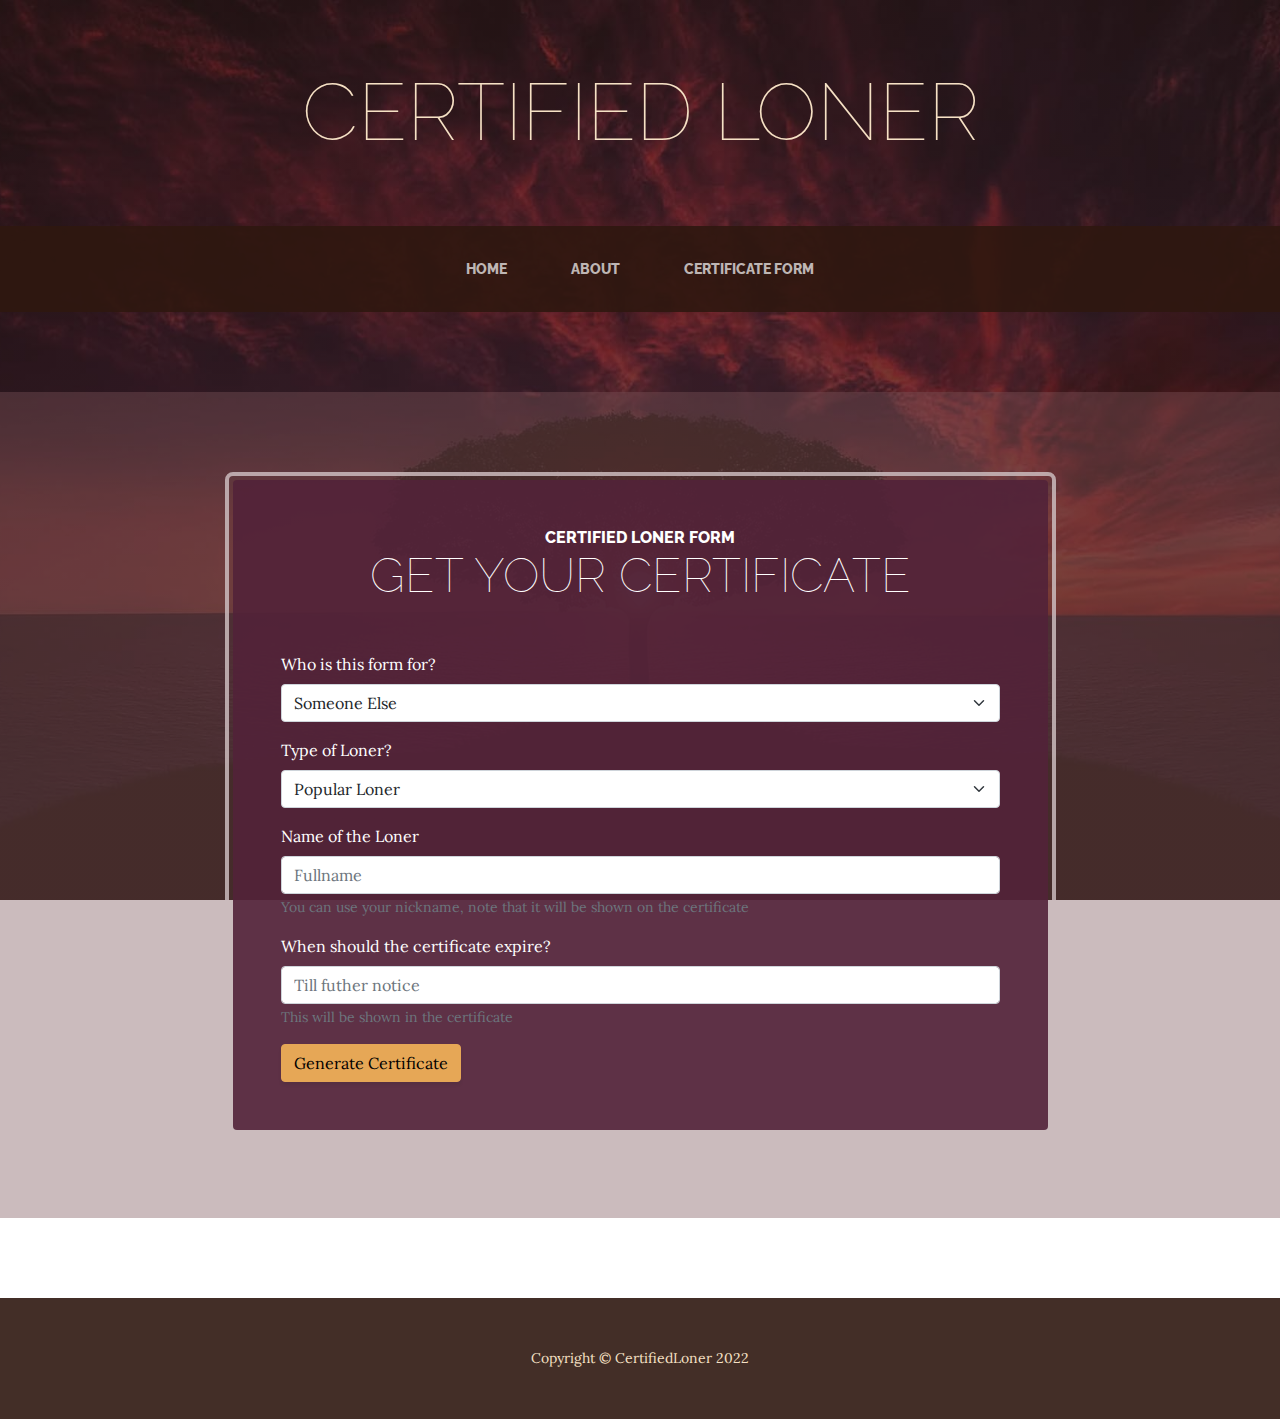
<file: certificate-form.html>
<!DOCTYPE html>
<html lang="en">
    <head>
        <meta charset="utf-8" />
        <meta name="viewport" content="width=device-width, initial-scale=1, shrink-to-fit=no" />
        <meta name="description" content="" />
        <meta name="author" content="" />
        <title>Certified Loner</title>
        <link rel="icon" type="image/x-icon" href="assets/favicon.ico" />
        <!-- Font Awesome icons (free version)-->
        <script src="js/font-all.js" crossorigin="anonymous"></script>
        <!-- Google fonts-->
        <link href="https://fonts.googleapis.com/css?family=Raleway:100,100i,200,200i,300,300i,400,400i,500,500i,600,600i,700,700i,800,800i,900,900i" rel="stylesheet" />
        <link href="https://fonts.googleapis.com/css?family=Lora:400,400i,700,700i" rel="stylesheet" />
        <!-- Core theme CSS (includes Bootstrap)-->
        <link href="css/styles.css" rel="stylesheet" />
    </head>
    <body>
        <header>
            <h1 class="site-heading text-center text-faded d-none d-lg-block">
                <span class="site-heading-lower">CERTIFIED LONER</span>
            </h1>
        </header>
        <!-- Navigation-->
        <nav class="navbar navbar-expand-lg navbar-dark py-lg-4" id="mainNav">
            <div class="container">
                <a class="navbar-brand text-uppercase fw-bold d-lg-none" href="index.html">Start Bootstrap</a>
                <button class="navbar-toggler" type="button" data-bs-toggle="collapse" data-bs-target="#navbarSupportedContent" aria-controls="navbarSupportedContent" aria-expanded="false" aria-label="Toggle navigation"><span class="navbar-toggler-icon"></span></button>
                <div class="collapse navbar-collapse" id="navbarSupportedContent">
                    <ul class="navbar-nav mx-auto">
                        <li class="nav-item px-lg-4"><a class="nav-link text-uppercase" href="index.html">Home</a></li>
                        <li class="nav-item px-lg-4"><a class="nav-link text-uppercase" href="about.html">About</a></li>
                        <li class="nav-item px-lg-4"><a class="nav-link text-uppercase" href="certificate-form.html">Certificate Form</a></li>
                    </ul>
                </div>
            </div>
        </nav>
        <section class="page-section cta">
            <div class="container">
                <div class="row">
                    <div class="col-xl-9 mx-auto">
                        <div class="cta-inner bg-faded  rounded">
                            <h2 class="section-heading mb-5 text-center">
                                <span class="section-heading-upper">Certified Loner Form</span>
                                <span class="section-heading-lower">Get your certificate</span>
                            </h2>
                            <form id="cert-form">
                                <div class="mb-3">
                                    <label class="form-label">Who is this form for?</label>
                                    <select name="form_owner" class="form-select" aria-label="Default select example">
                                        <option value="someone-else">Someone Else</option>
                                        <option value="myself">Myself</option>
                                    </select>
                                </div>
                                <div class="mb-3">
                                    <label for="exampleFormControlInput1" class="form-label">Type of Loner?</label>
                                    <select name="loner_type" class="form-select" aria-label="Default select example">
                                        <option value="Introverted Loner">Popular Loner</option>
                                        <option value="Introverted Loner">Introverted Loner</option>
                                        <option value="Religious Loner">Religious Loner</option>
                                        <option value="Highly Sensitive Loner">Highly Sensitive Loner</option>
                                        <option value="Shy Loner">Shy Loner</option>
                                        <option value="Misunderstood Loner">Misunderstood Loner</option>
                                    </select>
                                </div>
                                <div class="mb-3">
                                    <label class="form-label">Name of the Loner</label>
                                    <input name="loner_name" type="text" class="form-control" id="exampleFormControlInput1" placeholder="Fullname">
                                    <small id="emailHelp" class="form-text text-muted">You can use your nickname, note that it will be shown on the certificate</small>
                                </div>
                                <div class="mb-3">
                                    <label class="form-label">When should the certificate expire?</label>
                                    <input name="expiry_month" type="text" class="form-control" id="expiry-month" placeholder="Till futher notice">
                                    <small id="emailHelp" class="form-text text-muted">This will be shown in the certificate</small>
                                </div> 
                                <button type="submit" class="btn btn-primary">Generate Certificate</button>
                            </form>

                        </div>
                    </div>
                </div>
            </div>
        </section>

        <footer class="footer text-faded text-center py-5">
            <div class="container"><p class="m-0 small">Copyright &copy; CertifiedLoner 2022</p></div>
        </footer>
        <!-- Bootstrap core JS-->
        <script src="js/bootstrap.bundle.min.js"></script>
        <script src="js/jquery.min.js"></script>
        <!-- Core theme JS-->
        <script src="js/scripts.js"></script>
        

    </body>
</html>
</file>
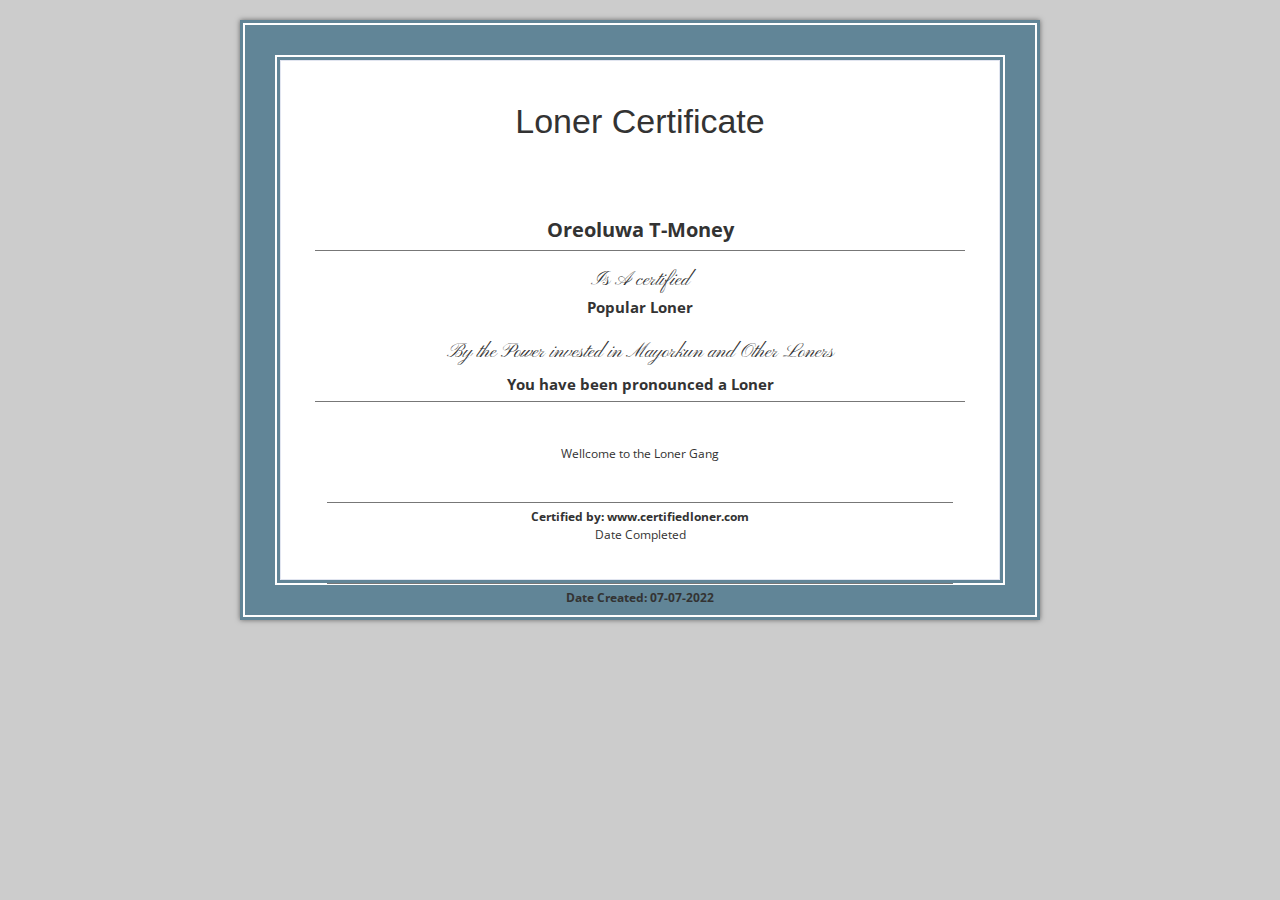
<file: certificate.html>
<!DOCTYPE html>
<!--
Click nbfs://nbhost/SystemFileSystem/Templates/Licenses/license-default.txt to change this license
Click nbfs://nbhost/SystemFileSystem/Templates/Other/html.html to edit this template
-->
<html>
    <head>
        <link rel="stylesheet" href="css/styles.css" type="text/css"/>
        <link rel="stylesheet" href="css/certificate-style.css" type="text/css">


        <title>TODO supply a title</title>
        <meta charset="UTF-8">
        <meta name="viewport" content="width=device-width, initial-scale=1.0">
    </head>
    <body>
        <div class="container pm-certificate-container">
            <div class="outer-border"></div>
            <div class="inner-border"></div>

            <div class="pm-certificate-border col-xs-12">
                <div class="row pm-certificate-header">
                    <div class="pm-certificate-title cursive col-xs-12 text-center">
                        <h2>Loner Certificate</h2>
                    </div>
                </div>

                <div class="row pm-certificate-body">

                    <div class="pm-certificate-block">
                        <div class="col-xs-12">
                            <div class="row">
                                <div class="col-xs-2"><!-- LEAVE EMPTY --></div>
                                <div class="pm-certificate-name underline margin-0 col-xs-8 text-center">
                                    <span class="pm-name-text bold">Oreoluwa T-Money</span>
                                </div>
                                <div class="col-xs-2"><!-- LEAVE EMPTY --></div>
                            </div>
                        </div>          

                        <div class="col-xs-12">
                            <div class="row">
                                <div class="col-xs-2"><!-- LEAVE EMPTY --></div>
                                <div class="pm-earned col-xs-8 text-center">
                                    <span class="pm-earned-text padding-0 block cursive">Is  A certified</span>
                                    <span class="pm-credits-text block bold sans">Popular Loner</span>
                                </div>
                                <div class="col-xs-2"><!-- LEAVE EMPTY --></div>
                                <div class="col-xs-12"></div>
                            </div>
                        </div>

                        <div class="col-xs-12">
                            <div class="row">
                                <div class="col-xs-2"><!-- LEAVE EMPTY --></div>
                                <div class="pm-course-title col-xs-8 text-center">
                                    <span class="pm-earned-text block cursive">By the Power invested in Mayorkun and Other Loners</span>
                                </div>
                                <div class="col-xs-2"><!-- LEAVE EMPTY --></div>
                            </div>
                        </div>

                        <div class="col-xs-12">
                            <div class="row">
                                <div class="col-xs-2"><!-- LEAVE EMPTY --></div>
                                <div class="pm-course-title underline col-xs-8 text-center">
                                    <span class="pm-credits-text block bold sans">You have been pronounced a Loner</span>
                                </div>
                                <div class="col-xs-2"><!-- LEAVE EMPTY --></div>
                            </div>
                        </div>
                    </div>       

                    <div class="col-xs-12">
                        <div class="row">
                            <div class="pm-certificate-footer">
                                <div class="col-xs-4 pm-certified col-xs-4 text-center">
                                    <span class="pm-credits-text block sans">Wellcome to the Loner Gang</span>
                                    <span class="pm-empty-space block underline"></span>
                                    <span class="bold block">Certified by: www.certifiedloner.com</span>
                                </div>
                                <div class="col-xs-4">
                                    <!-- LEAVE EMPTY -->
                                </div>
                                <div class="col-xs-4 pm-certified col-xs-4 text-center">
                                    <span class="pm-credits-text block sans">Date Completed</span>
                                    <span class="pm-empty-space block underline"></span>
                                    <span class="bold block">Date Created: 07-07-2022 </span>
                                </div>
                            </div>
                        </div>
                    </div>

                </div>

            </div>
        </div>
    </body>
</html>
</file>
<file: css/certificate-style.css>
/*
Click nbfs://nbhost/SystemFileSystem/Templates/Licenses/license-default.txt to change this license
Click nbfs://nbhost/SystemFileSystem/Templates/ClientSide/css.css to edit this template
*/
/* 
    Created on : Jul 7, 2022, 5:00:04 PM
    Author     : Uche Powers
*/

@import url('https://fonts.googleapis.com/css?family=Open+Sans|Pinyon+Script|Rochester');
.cursive {
  font-family: 'Pinyon Script', cursive;
}
.sans {
  font-family: 'Open Sans', sans-serif;
}
.bold {
  font-weight: bold;
}
.block {
  display: block;
}
.underline {
  border-bottom: 1px solid #777;
  padding: 5px;
  margin-bottom: 15px;
}
.margin-0 {
  margin: 0;
}
.padding-0 {
  padding: 0;
}
.pm-empty-space {
  height: 40px;
  width: 100%;
}
body {
  padding: 20px 0;
  background: #ccc;
}
.pm-certificate-container {
  position: relative;
  width: 800px;
  height: 600px;
  background-color: #618597;
  padding: 30px;
  color: #333;
  font-family: 'Open Sans', sans-serif;
  box-shadow: 0 0 5px rgba(0,0,0,0.5);
}
.pm-certificate-container .outer-border {
  width: 794px;
  height: 594px;
  position: absolute;
  left: 50%;
  margin-left: -397px;
  top: 50%;
  margin-top: -297px;
  border: 2px solid #fff;
}
.pm-certificate-container .inner-border {
  width: 730px;
  height: 530px;
  position: absolute;
  left: 50%;
  margin-left: -365px;
  top: 50%;
  margin-top: -265px;
  border: 2px solid #fff;
}
.pm-certificate-container .pm-certificate-border {
  position: relative;
  width: 720px;
  height: 520px;
  padding: 0;
  border: 1px solid #E1E5F0;
  background-color: #ffffff;
  background-image: none;
  left: 50%;
  margin-left: -360px;
  top: 50%;
  margin-top: -260px;
}
.pm-certificate-container .pm-certificate-border .pm-certificate-block {
  width: 650px;
  height: 200px;
  position: relative;
  left: 50%;
  margin-left: -325px;
  top: 70px;
  margin-top: 0;
}
.pm-certificate-container .pm-certificate-border .pm-certificate-header {
  margin-bottom: 10px;
}
.pm-certificate-container .pm-certificate-border .pm-certificate-title {
  position: relative;
  top: 40px;
}
.pm-certificate-container .pm-certificate-border .pm-certificate-title h2 {
  font-size: 34px !important;
}
.pm-certificate-container .pm-certificate-border .pm-certificate-body {
  padding: 20px;
}
.pm-certificate-container .pm-certificate-border .pm-certificate-body .pm-name-text {
  font-size: 20px;
}
.pm-certificate-container .pm-certificate-border .pm-earned {
  margin: 15px 0 20px;
}
.pm-certificate-container .pm-certificate-border .pm-earned .pm-earned-text {
  font-size: 20px;
}
.pm-certificate-container .pm-certificate-border .pm-earned .pm-credits-text {
  font-size: 15px;
}
.pm-certificate-container .pm-certificate-border .pm-course-title .pm-earned-text {
  font-size: 20px;
}
.pm-certificate-container .pm-certificate-border .pm-course-title .pm-credits-text {
  font-size: 15px;
}
.pm-certificate-container .pm-certificate-border .pm-certified {
  font-size: 12px;
}
.pm-certificate-container .pm-certificate-border .pm-certified .underline {
  margin-bottom: 5px;
}
.pm-certificate-container .pm-certificate-border .pm-certificate-footer {
  width: 650px;
  height: 100px;
  position: relative;
  left: 50%;
  margin-left: -325px;
  bottom: -105px;
}
</file>
